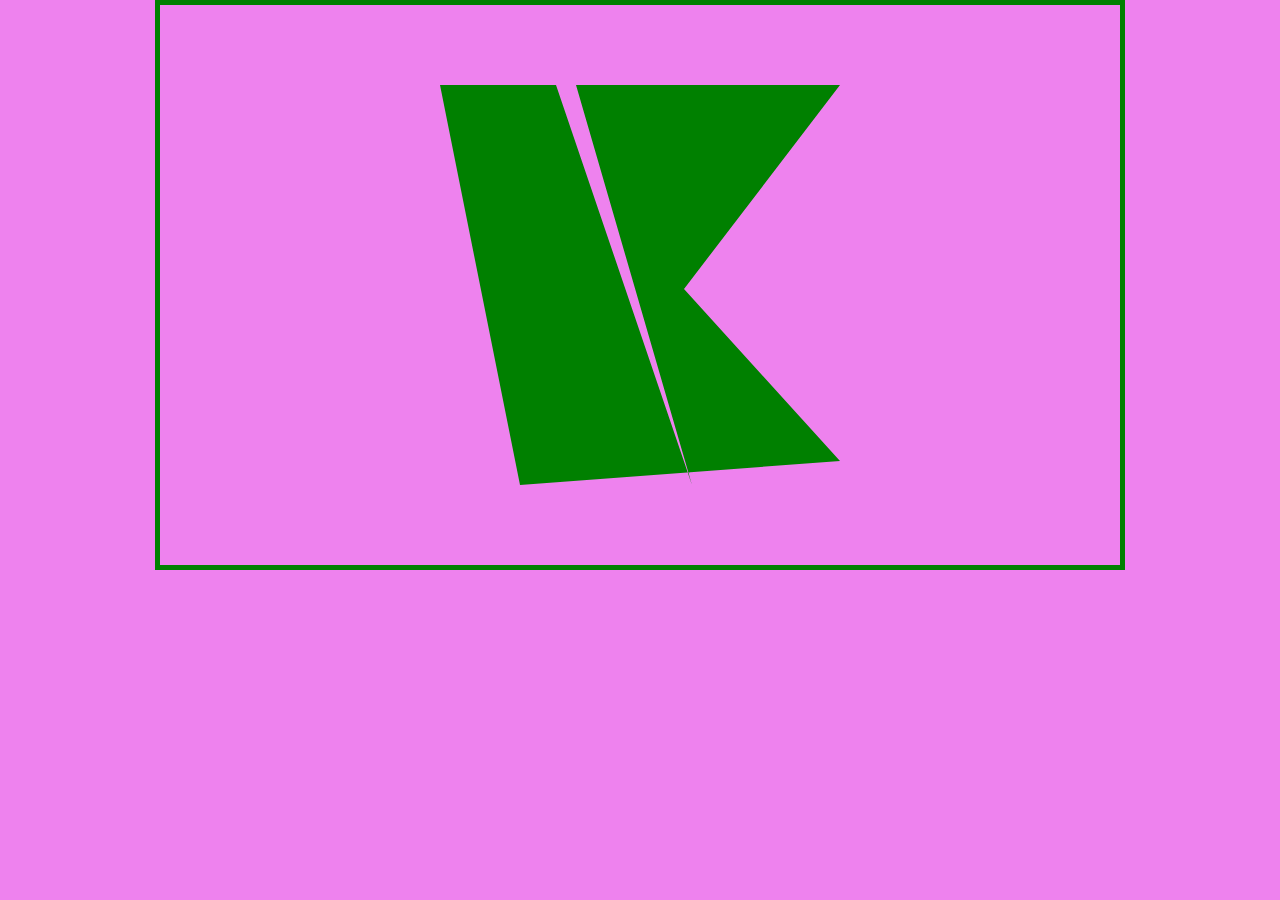
<file: index.html>
<!DOCTYPE html>
<html lang="en">
<head>
    <meta charset="UTF-8">
    <meta name="viewport" content="width=device-width, initial-scale=1.0">
    <title>Responsive Sandbox</title>
    <link rel="stylesheet" href="css/style.css">
</head>
<body>
    <div class="container">

        <div class="shape-container">
            <div class="shape"></div>
        </div>

    </div>
    
</body>
</html>
</file>
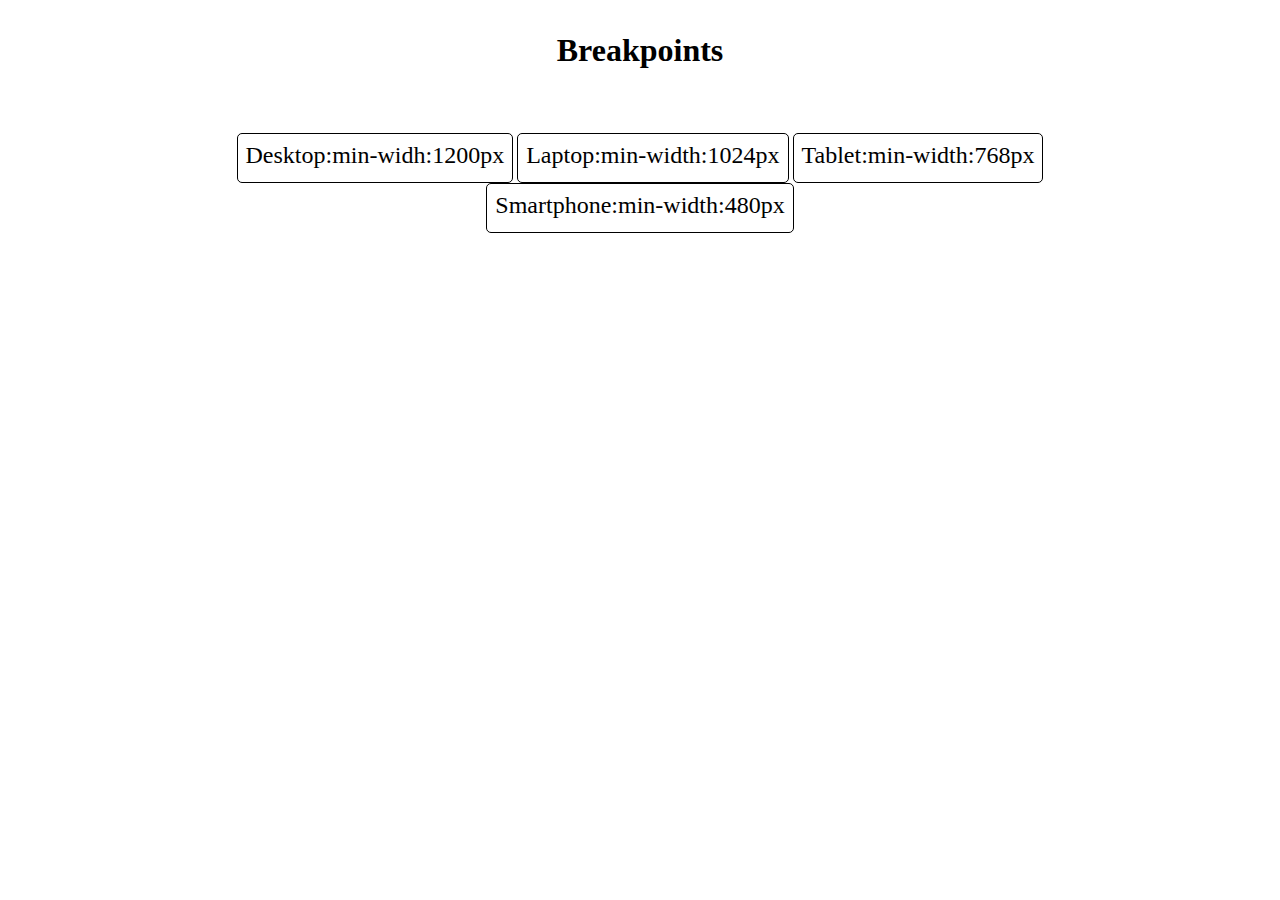
<file: breakpoints.html>
<!DOCTYPE html>
<html lang="en">
<head>
    <meta charset="UTF-8">
    <meta name="viewport" content="width=device-width, initial-scale=1.0">
    <title>Breakpoints</title>
    <link rel="stylesheet" href="css/breakpoints.css">
</head>
<body>
    
    <div class="container">
        <div class="breakpoints">
            <h1>Breakpoints</h1>

            <div class="desktop">
                <p>Desktop:min-widh:1200px</p>
            </div>
            
            <div class="laptop">
                <p>Laptop:min-width:1024px</p>
            </div>
            
            <div class="tablet">
                <p>Tablet:min-width:768px</p>
            </div>
            
            <div class="smartphone">
                <p>Smartphone:min-width:480px</p>
            </div>
            
        </div>

    </div>

</body>
</html>
</file>
<file: css/style.css>
*{
    margin:0;
    padding: 0;
    box-sizing: 0;
}


.shape-container{
    border: 5px solid green;
    margin: 0 auto;
    width: 75%;

}


.shape{
    background-color: rgb(177, 35, 10);
    height: 400px;
    margin: 5rem auto;
    width: 400px;
    clip-path: polygon(25% 0%, 75% 0%, 46% 49%, 75% 100%, 25% 100%, 0% 50%);


    
}

@media (min-width:480px){
    body{
        background-color: black;
    }

    .shape-container{
        width: 100%;
    }
    .shape{
        background-color: white;
        clip-path: polygon(18% 28%, 15% 15%, 15% 0%, 85% 0%, 85% 15%, 11% 48%, 100% 85%, 85% 85%, 85% 100%, 15% 100%, 15% 85%, 100% 40%);
    }

}

@media (min-width:768px){
    body{
        background-color: chartreuse;
    }
    .shape{
        background-color: crimson;
        clip-path: polygon(0% 0%, 55% 16%, 100% 75%, 75% 75%, 75% 100%, 50% 75%, 24% 53%);
    }
}


@media (min-width:1024px){
    body{
        background-color: grey;
    }
    .shape{
        background-color: black;
        clip-path: polygon(25% 0%, 100% 0%, 75% 100%, 0% 100%);
    }
}

@media (min-width:1200px){
    body{
        background-color: violet;
    }

    .shape-container{
        width: 75%;
    }

    .shape{
        background-color: green;
        clip-path: polygon(63% 100%, 34% 0, 100% 0, 61% 51%, 100% 94%, 20% 100%, 0 0, 29% 0);
    }

}
</file>
<file: css/breakpoints.css>
*{
    margin: 0;
    padding: 0;
    box-sizing: border-box;
}


.container{
    height: 100vh;
    margin: 0 auto;
    text-align: center;
    width: 75%;
}

.breakpoints {
    height: 100%;
}


.breakpoints > div{
    border: 1px solid black;
    border-radius: 5px;
    display: inline-block;
    font-size: 1.5rem;
    height: 50px;
    padding: 0.5rem;
    width: auto;
}


.breakpoints h1{
    padding: 2rem;
    margin-bottom: 2rem;
}

@media (max-width:1200px){
    body{
        background-color: rgb(56, 1, 1);
        color: blanchedalmond;
    }

    .container{
        width: 100%;
    }

}



@media(max-width:1134px){

    .breakpoints>div{
        display: block;
    }
    .breakpoints > div:not(:last-child){
        border-bottom: none;
    }
}
</file>
